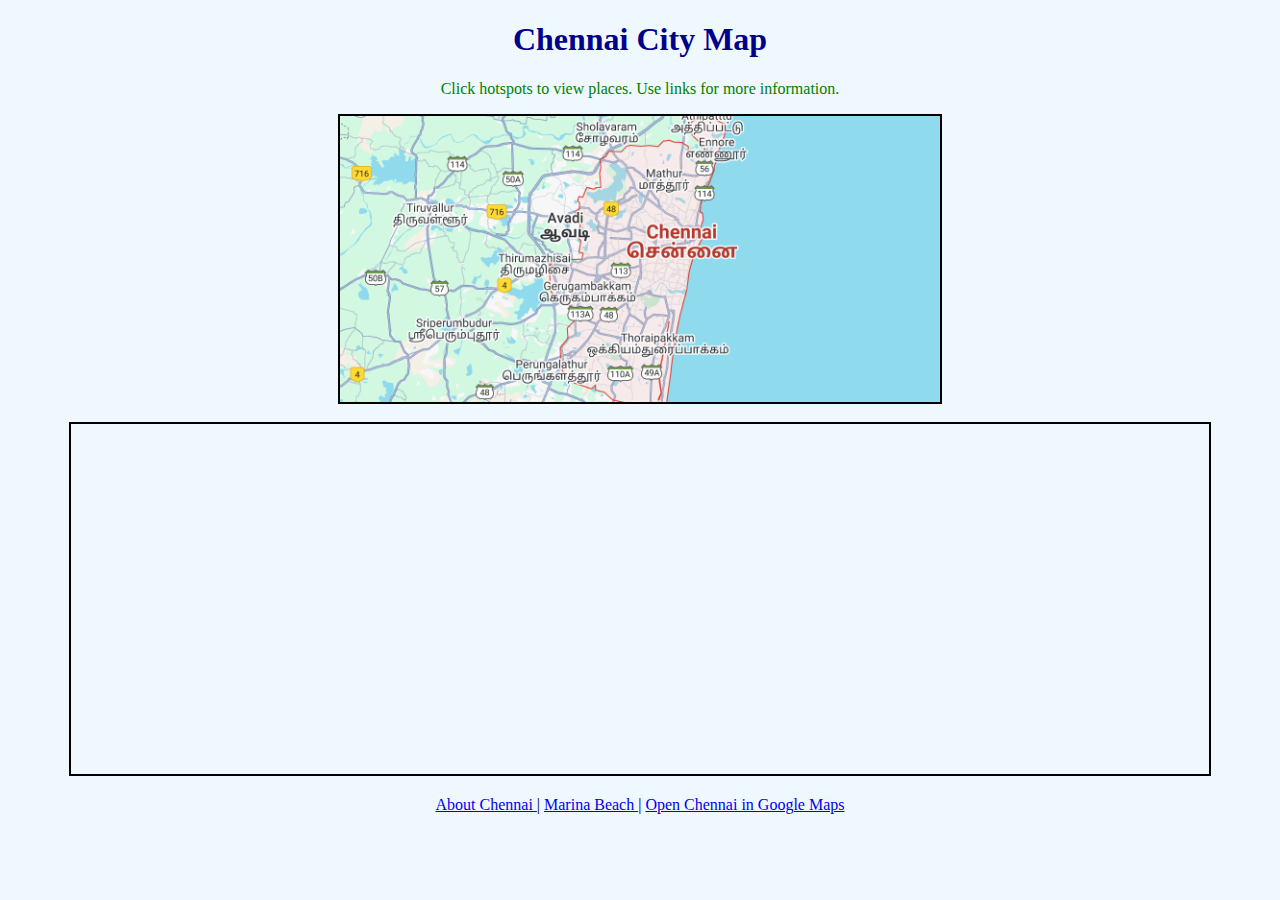
<file: EXP_1/index.html>
<!DOCTYPE html>
<html>
<head>
    <title>Chennai Map</title>

    <!-- Embedded CSS -->
    <style>
        h1 {
            text-align: center;
            color: darkblue;
        }
        img {
            display: block;
            margin: auto;
            border: 2px solid black;
        }
        iframe {
            display: block;
            margin: auto;
            border: 2px solid black;
        }
        .links {
            text-align: center;
            margin-top: 20px;
        }
    </style>
</head>

<body style="background-color:#f0f8ff;"> <!-- Inline CSS -->

    <h1>Chennai City Map</h1>

    <p style="text-align:center; color:green;">
        Click hotspots to view places. Use links for more information.
    </p>

    <!-- HOTSPOT IMAGE -->
    <img src="Chennai_map.png"
         usemap="#chennaiMap"
         width="600"
         alt="Chennai Map">

    <!-- IMAGE MAP HOTSPOTS -->
    <map name="chennaiMap">
        <area shape="rect"
              coords="0,0,600,400"
              href="https://en.wikipedia.org/wiki/Chennai"
              target="frame1"
              alt="Chennai">

        <area shape="circle"
              coords="300,200,50"
              href="https://en.wikipedia.org/wiki/Marina_Beach"
              target="frame1"
              alt="Marina Beach">
    </map>

    <br>

    <!-- FRAME -->
    <iframe name="frame1"
            src="https://www.google.com/maps?q=Chennai&output=embed"
            width="90%"
            height="350">
    </iframe>

    <!-- LINKS -->
    <div class="links">
        <a href="https://en.wikipedia.org/wiki/Chennai" target="_blank">
            About Chennai
        </a>
        |
        <a href="https://en.wikipedia.org/wiki/Marina_Beach" target="_blank">
            Marina Beach
        </a>
        |
        <a href="https://www.google.com/maps?q=Chennai" target="_blank">
            Open Chennai in Google Maps
        </a>
    </div>

</body>
</html>
</file>
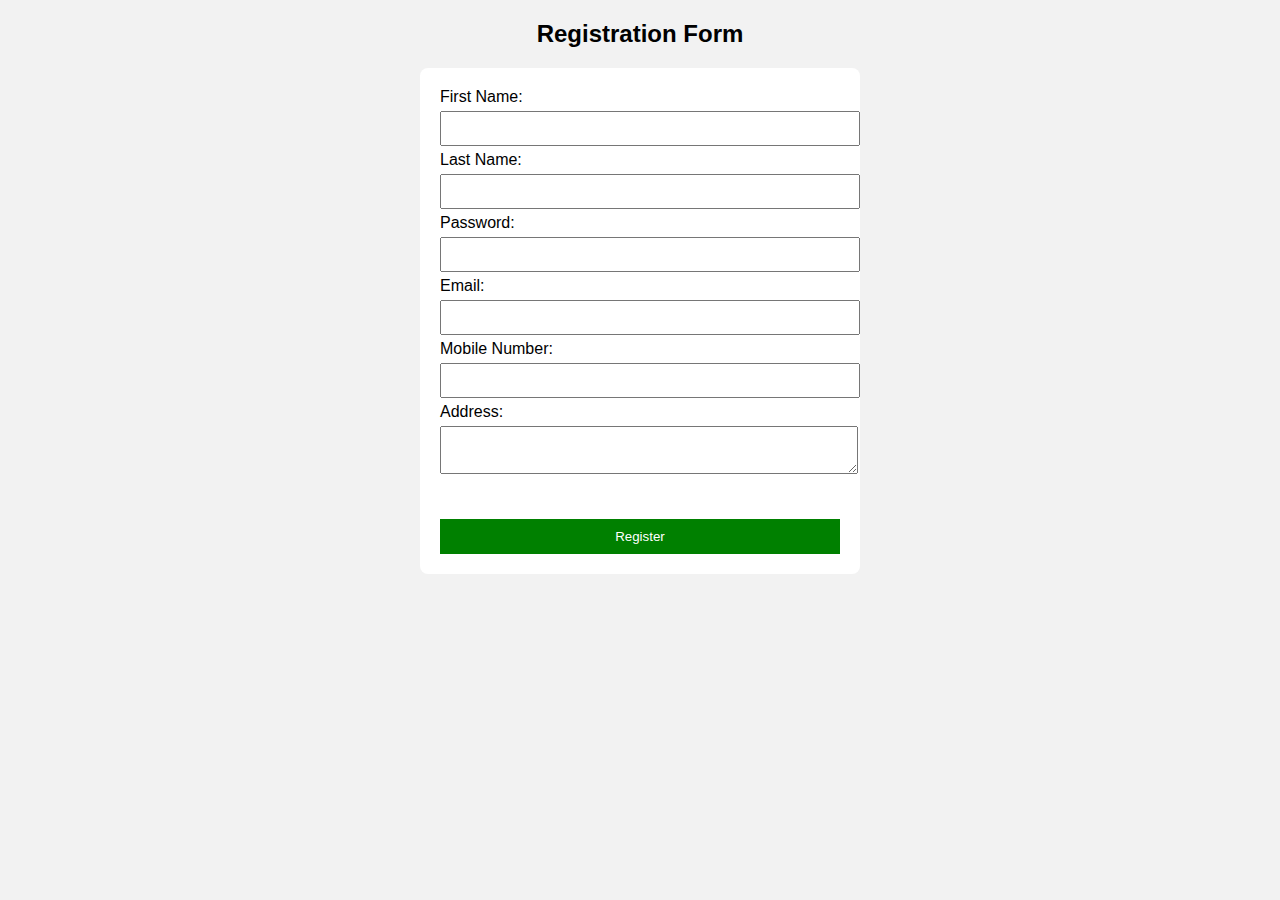
<file: EXP_2/index.html>
<!DOCTYPE html>
<html lang="en">
<head>
    <meta charset="UTF-8">
    <title>Registration Form Validation</title>
    <style>
        body {
            font-family: Arial;
            background-color: #f2f2f2;
        }
        form {
            background: white;
            padding: 20px;
            width: 400px;
            margin: auto;
            border-radius: 8px;
        }
        input, textarea {
            width: 100%;
            padding: 8px;
            margin: 5px 0;
        }
        span {
            color: red;
            font-size: 14px;
        }
        button {
            padding: 10px;
            background-color: green;
            color: white;
            border: none;
            width: 100%;
        }
    </style>
</head>

<body>

<h2 align="center">Registration Form</h2>

<form onsubmit="return validateForm()">

    First Name:
    <input type="text" id="fname">
    <span id="fnameError"></span>

    Last Name:
    <input type="text" id="lname">
    <span id="lnameError"></span>

    Password:
    <input type="password" id="password">
    <span id="passError"></span>

    Email:
    <input type="text" id="email">
    <span id="emailError"></span>

    Mobile Number:
    <input type="text" id="mobile">
    <span id="mobileError"></span>

    Address:
    <textarea id="address"></textarea>
    <span id="addressError"></span>

    <br><br>
    <button type="submit">Register</button>

</form>

<script>
function validateForm() {

    let valid = true;

    // Get values
    let fname = document.getElementById("fname").value;
    let lname = document.getElementById("lname").value;
    let password = document.getElementById("password").value;
    let email = document.getElementById("email").value;
    let mobile = document.getElementById("mobile").value;
    let address = document.getElementById("address").value;

    // Clear previous errors
    document.getElementById("fnameError").innerHTML = "";
    document.getElementById("lnameError").innerHTML = "";
    document.getElementById("passError").innerHTML = "";
    document.getElementById("emailError").innerHTML = "";
    document.getElementById("mobileError").innerHTML = "";
    document.getElementById("addressError").innerHTML = "";

    // First Name validation
    let nameRegex = /^[A-Za-z]+$/;
    if (!fname.match(nameRegex) || fname.length < 6) {
        document.getElementById("fnameError").innerHTML = "First name must contain only alphabets and at least 6 characters";
        valid = false;
    }

    // Last Name validation
    if (lname === "") {
        document.getElementById("lnameError").innerHTML = "Last name cannot be empty";
        valid = false;
    }

    // Password validation
    if (password.length < 6) {
        document.getElementById("passError").innerHTML = "Password must be at least 6 characters";
        valid = false;
    }

    // Email validation
    let emailRegex = /^[^\s@]+@[^\s@]+\.[^\s@]+$/;
    if (!email.match(emailRegex)) {
        document.getElementById("emailError").innerHTML = "Invalid email format";
        valid = false;
    }

    // Mobile number validation
    let mobileRegex = /^[0-9]{10}$/;
    if (!mobile.match(mobileRegex)) {
        document.getElementById("mobileError").innerHTML = "Mobile number must contain exactly 10 digits";
        valid = false;
    }

    // Address validation
    if (address === "") {
        document.getElementById("addressError").innerHTML = "Address cannot be empty";
        valid = false;
    }

    return valid;
}
</script>

</body>
</html>
</file>
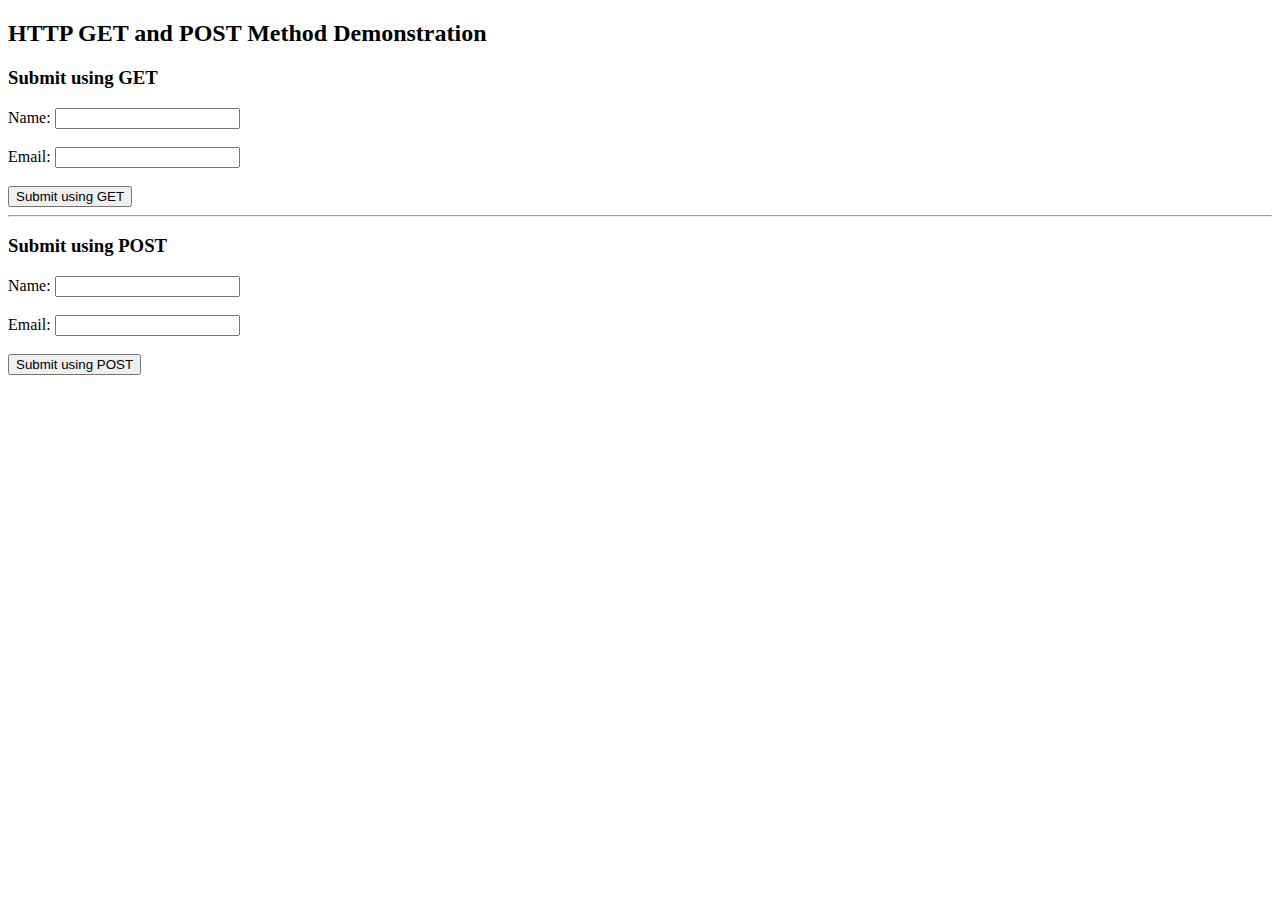
<file: EXP_5/GetPostServlet/src/main/webapp/form.html>
<!DOCTYPE html>
<html>
<head>
<title>GET and POST Method Demo</title>
</head>

<body>

<h2>HTTP GET and POST Method Demonstration</h2>

<h3>Submit using GET</h3>

<form action="GetPostServlet" method="get">
Name:
<input type="text" name="name" required>
<br><br>

Email:
<input type="email" name="email" required>
<br><br>

<input type="submit" value="Submit using GET">
</form>

<hr>

<h3>Submit using POST</h3>

<form action="GetPostServlet" method="post">
Name:
<input type="text" name="name" required>
<br><br>

Email:
<input type="email" name="email" required>
<br><br>

<input type="submit" value="Submit using POST">
</form>

</body>
</html>
</file>
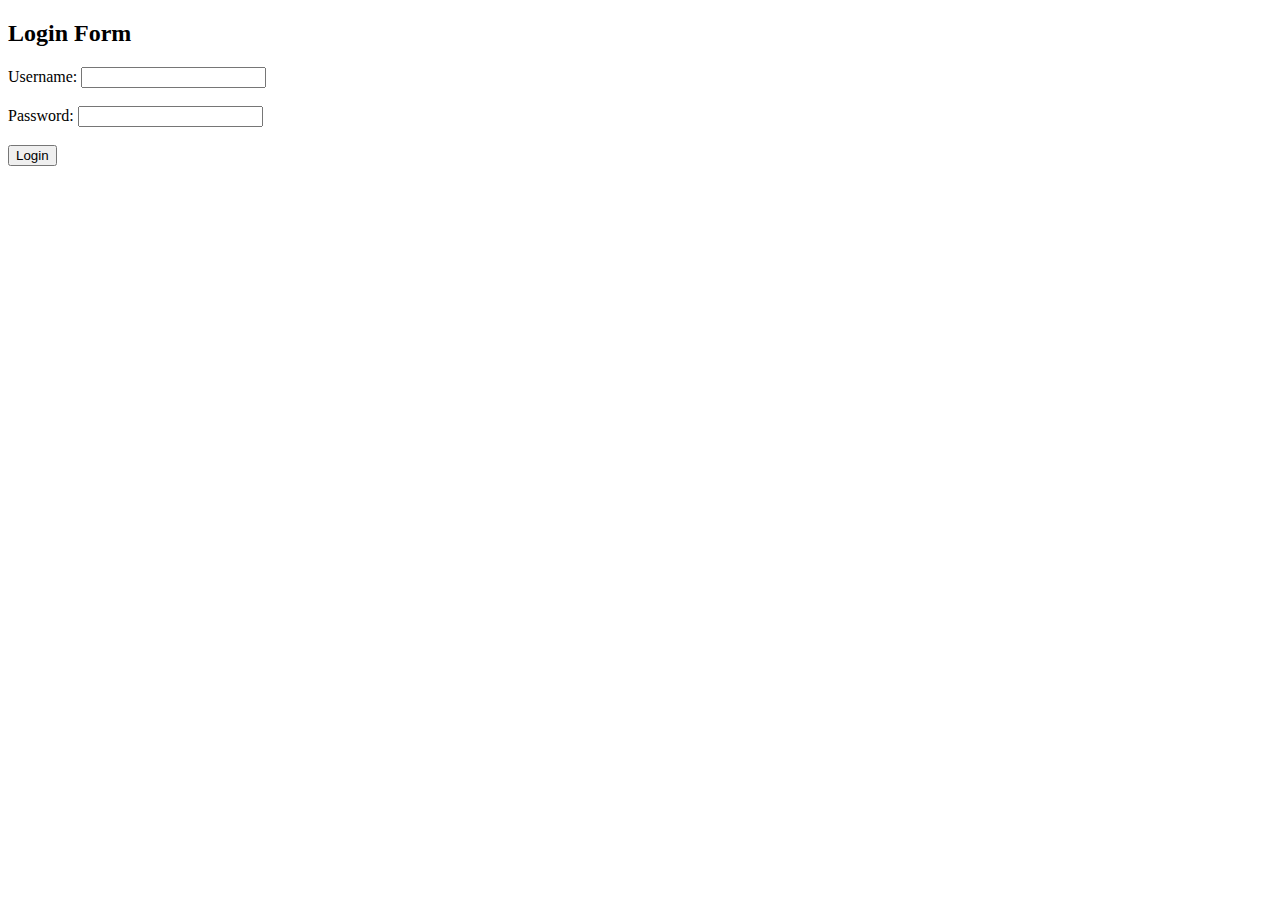
<file: EXP_6/SessionTracking/src/main/webapp/login.html>
<!DOCTYPE html>
<html>
<head>
<title>Login Page</title>
</head>
<body>

<h2>Login Form</h2>

<form action="LoginServlet" method="post">
Username:
<input type="text" name="username" required><br><br>

Password:
<input type="password" name="password" required><br><br>

<input type="submit" value="Login">
</form>

</body>
</html>
</file>
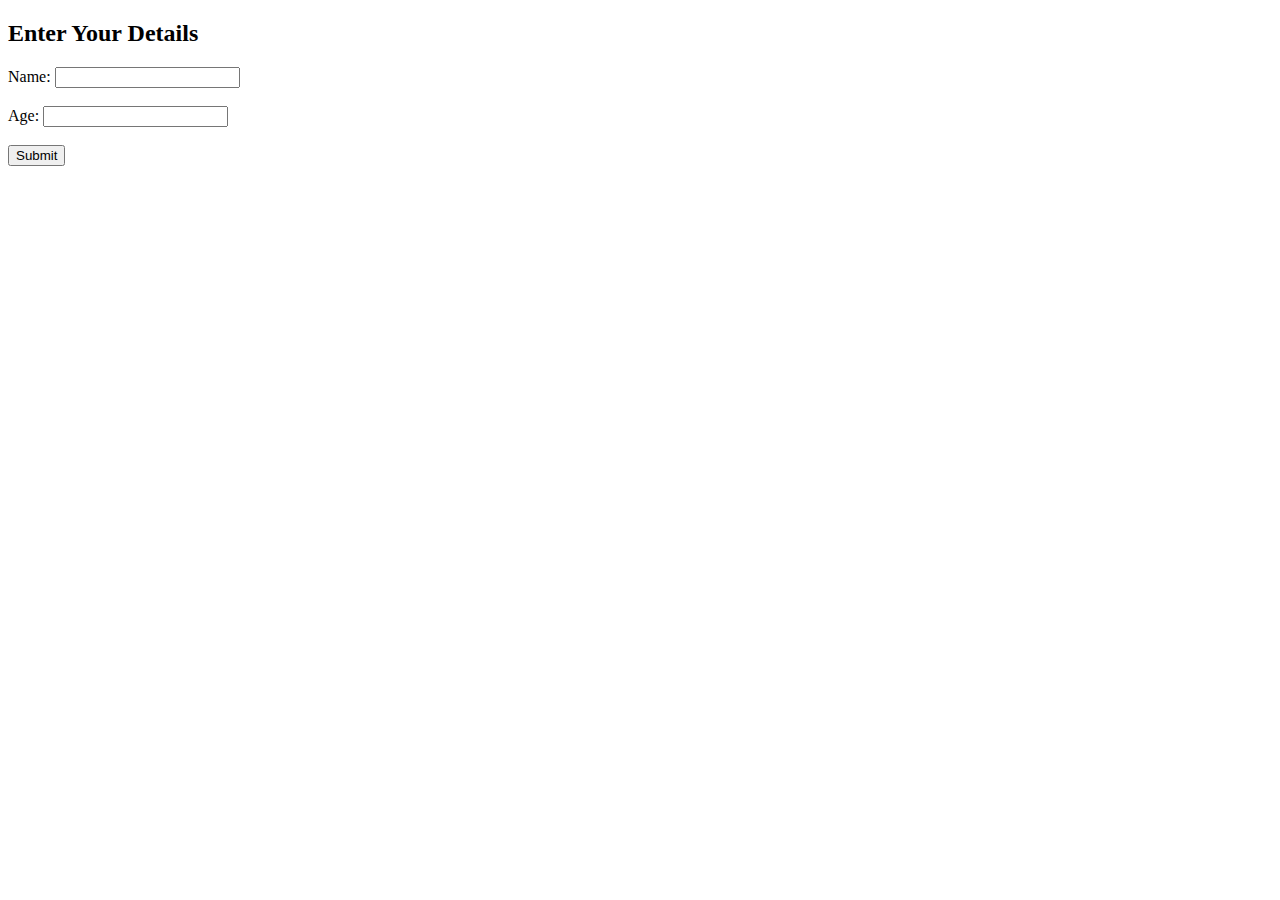
<file: EXP_4/FormServletApp/FormServletApp/src/main/webapp/form.html>
<!DOCTYPE html>
<html>
<head>
<title>User Form</title>
</head>
<body>

<h2>Enter Your Details</h2>

<form action="FormServlet" method="post">

Name:
<input type="text" name="name"><br><br>

Age:
<input type="text" name="age"><br><br>

<input type="submit" value="Submit">

</form>

</body>
</html>
</file>
